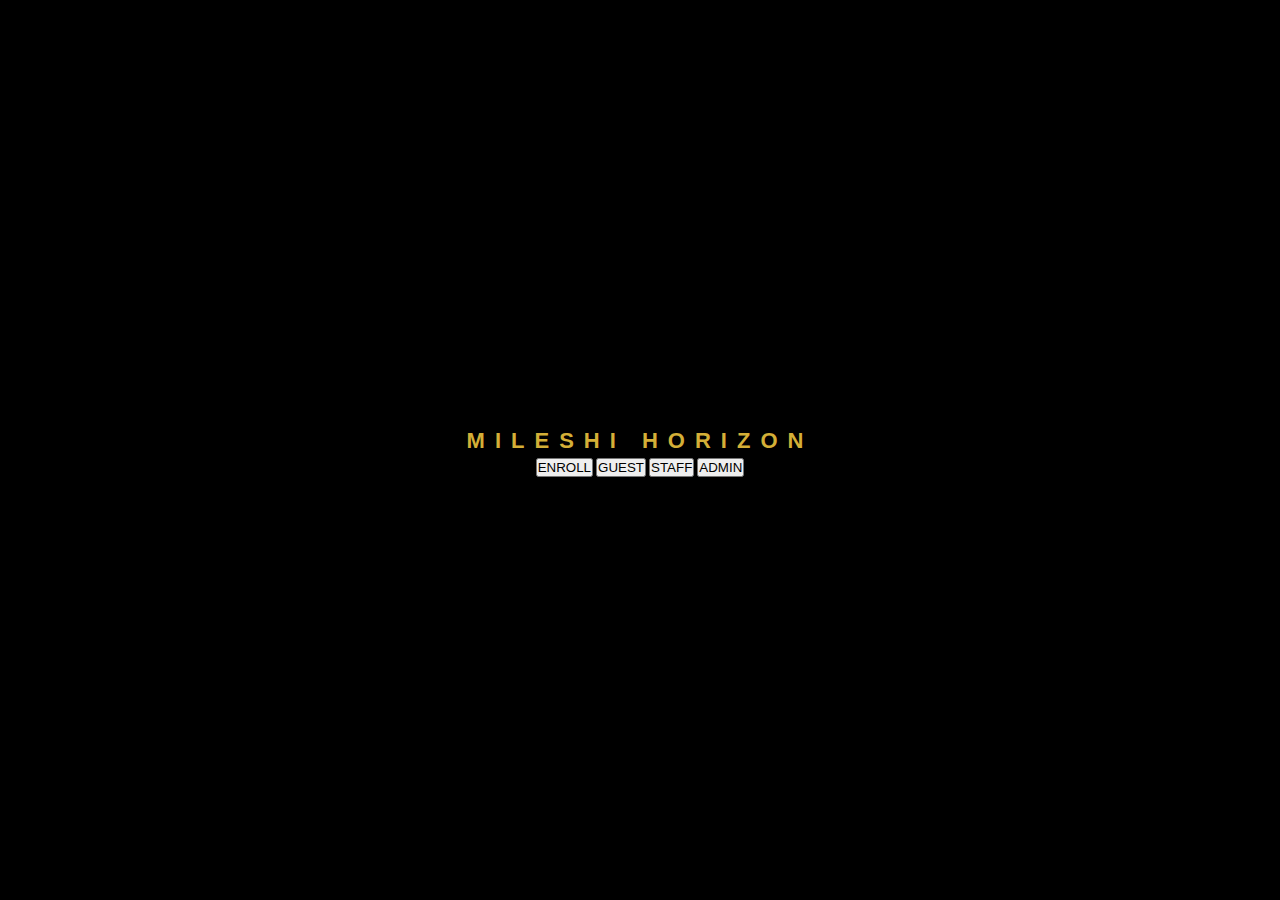
<file: index.html>
<!DOCTYPE html>
<html>
<head><title>Gate | Mileshi</title><link rel="stylesheet" href="style.css"></head>
<body>
<div id="gate">
    <h1 style="color:var(--gold); letter-spacing:10px;">MILESHI HORIZON</h1>
    <div id="auth-roles">
        <button class="role-card" onclick="setRole('create')">ENROLL</button>
        <button class="role-card" onclick="setRole('guest')">GUEST</button>
        <button class="role-card" onclick="setRole('staff')">STAFF</button>
        <button class="role-card" onclick="setRole('admin')">ADMIN</button>
    </div>
    <div id="login-form" style="display:none; width:280px;">
        <h3 id="role-tag" style="color:var(--bio); margin-bottom:10px;"></h3>
        <input id="uid" placeholder="ID NAME">
        <input id="upin" type="password" placeholder="PIN">
        <button class="btn" onclick="startBio()">SCAN BIOMETRICS</button>
    </div>
    <div id="bio-scanner" style="display:none; width:220px; text-align:center;">
        <div style="height:120px; border:1px solid #222; position:relative; overflow:hidden;"><div class="scan-bar"></div></div>
        <p style="margin-top:10px; color:var(--bio);">VERIFYING IDENTITY...</p>
    </div>
</div>
<script src="script.js"></script>
</body>
</html>
</file>
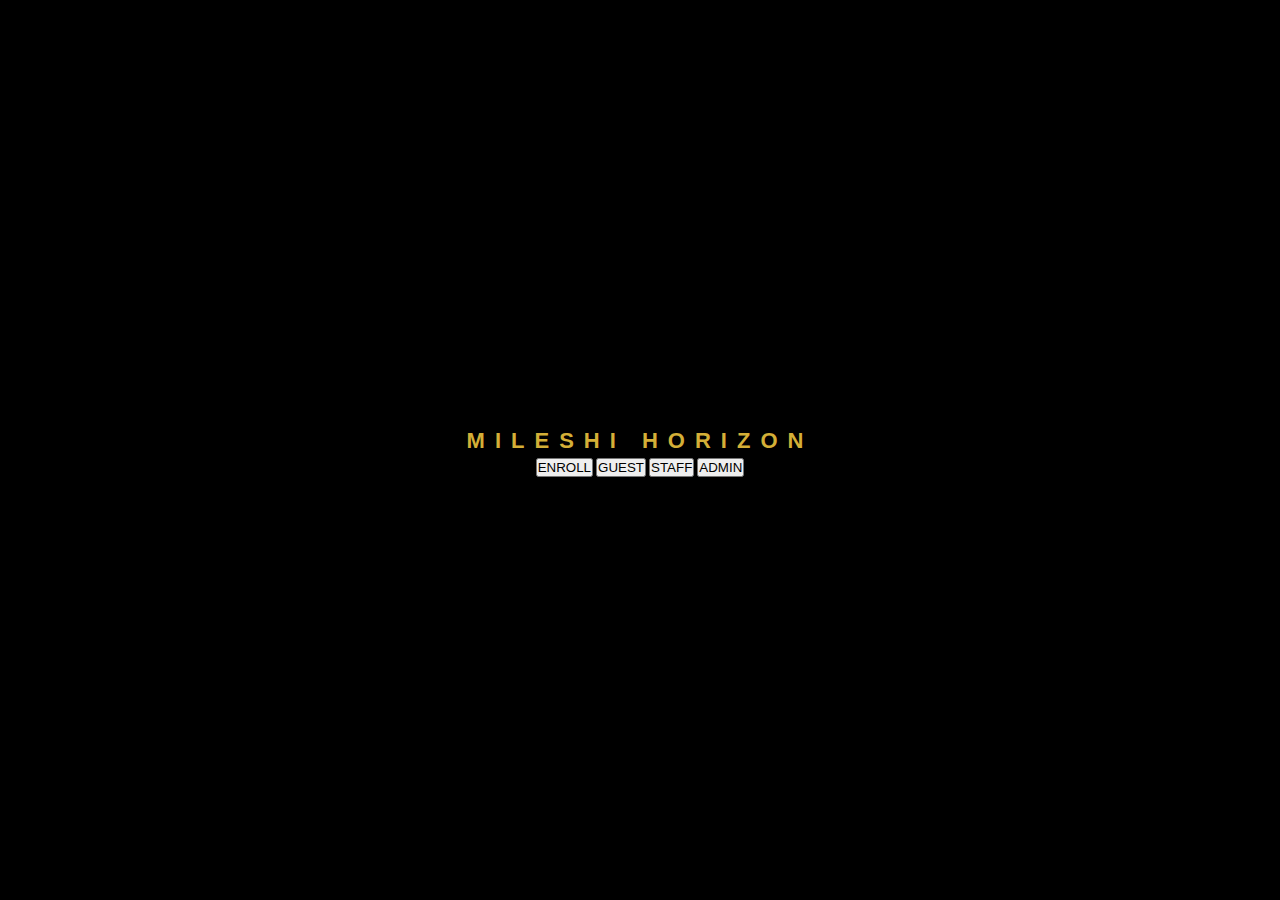
<file: admin.html>
<!DOCTYPE html>
<html>
<head><title>Command | Mileshi</title><link rel="stylesheet" href="style.css"></head>
<body>
<nav>
    <div class="logo-container" onclick="location.href='dashboard.html'">
        <span class="status-dot"></span><span class="logo-text">Command Center</span>
    </div>
    <div class="nav-links"><a href="dashboard.html">Back</a><a href="index.html" style="color:var(--danger)">Logout</a></div>
</nav>
<section class="page">
    <h2 style="color:var(--gold); margin-bottom:20px;">SYSTEM OVERRIDE</h2>
    <div class="grid">
        <div class="card" style="padding:20px;">
            <h4 style="color:var(--gold)">SECURITY TOOLS</h4>
            <button class="btn" onclick="resetPin()">RESET GUEST PIN</button>
            <button class="btn" style="border-color:#444; color:#666" onclick="softReset()">SOFT RESET CACHE</button>
            <button class="btn" style="border-color:var(--danger); color:var(--danger)" onclick="if(confirm('Wipe All?')){localStorage.clear(); location.reload();}">HARD FACTORY RESET</button>
        </div>
        <div class="card" style="padding:20px;">
            <h4 style="color:var(--bio)">ACTIVE QUEUE</h4>
            <div id="admin-q-list"></div>
        </div>
    </div>
    <div style="margin-top:40px;">
        <h4 style="color:var(--success)">AUDIT LOGS</h4>
        <div id="admin-logs" style="background:#000; color:#0f0; padding:15px; height:180px; overflow-y:auto; font-family:monospace; border:1px solid #222; font-size:10px; margin-top:10px;"></div>
    </div>
</section>
<script src="script.js"></script>
<script>
    window.addEventListener('load', () => {
        if(localStorage.getItem('mh_role') !== 'admin') window.location.href = 'index.html';
        const q = JSON.parse(localStorage.getItem('mh_queue') || '[]');
        document.getElementById('admin-q-list').innerHTML = q.map(t => `<div style="padding:10px; border-bottom:1px solid #222;"><b>${t.guest}</b>: ${t.item}</div>`).join('');
        const logs = JSON.parse(localStorage.getItem('mh_logs') || '[]');
        document.getElementById('admin-logs').innerHTML = logs.reverse().map(l => `<div>> ${l}</div>`).join('');
    });
</script>
</body>
</html>
</file>
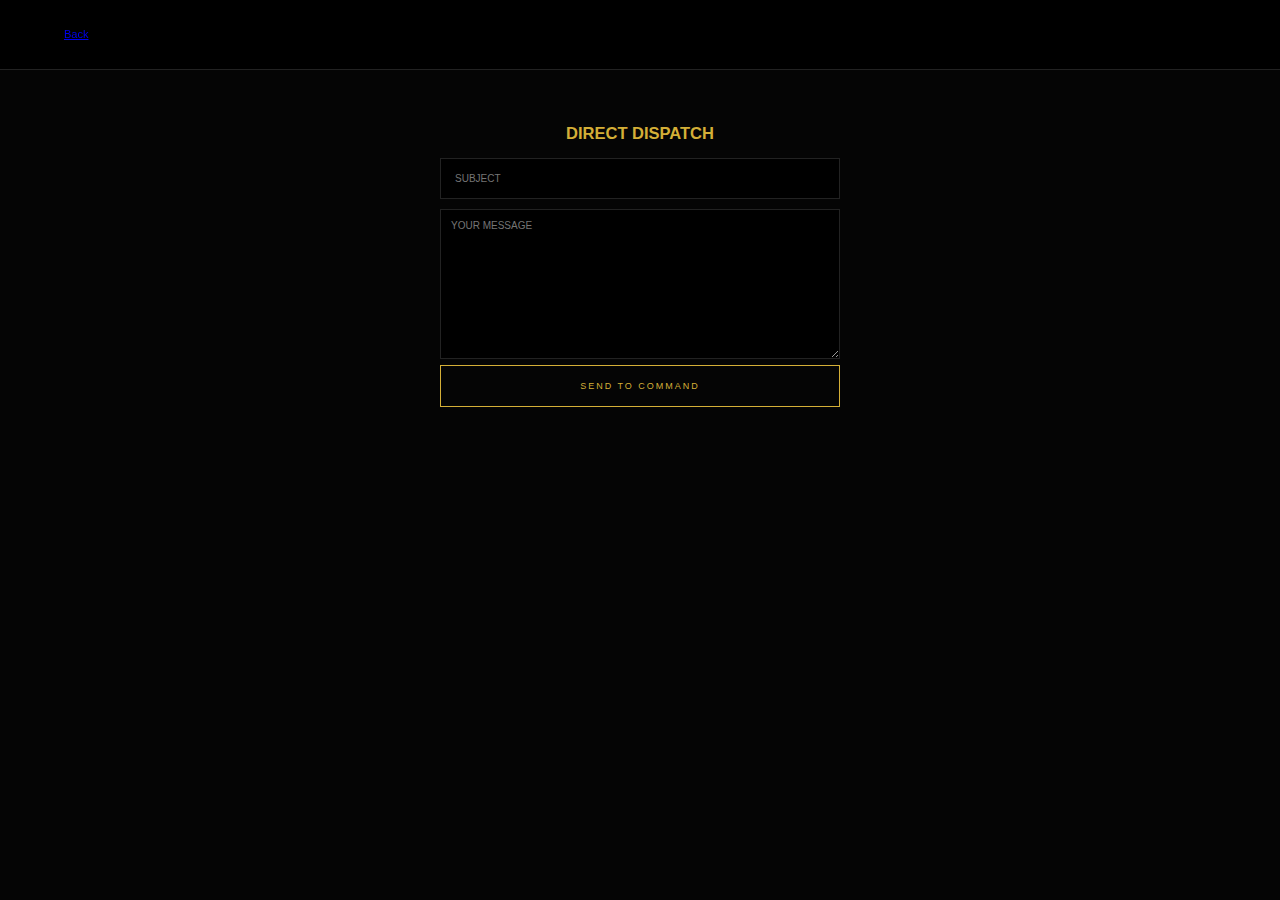
<file: contact.html>
<!DOCTYPE html>
<html>
<head><title>Contact | Mileshi</title><link rel="stylesheet" href="style.css"></head>
<body>
<nav><a href="dashboard.html">Back</a></nav>
<section class="page">
    <center style="max-width:400px; margin:0 auto;">
        <h2 style="color:var(--gold)">DIRECT DISPATCH</h2>
        <input placeholder="SUBJECT">
        <textarea style="width:100%; height:150px; background:#000; border:1px solid #222; color:#fff; margin-top:10px; padding:10px;" placeholder="YOUR MESSAGE"></textarea>
        <button class="btn">SEND TO COMMAND</button>
    </center>
</section>
<script src="script.js"></script>
</body>
</html>
</file>
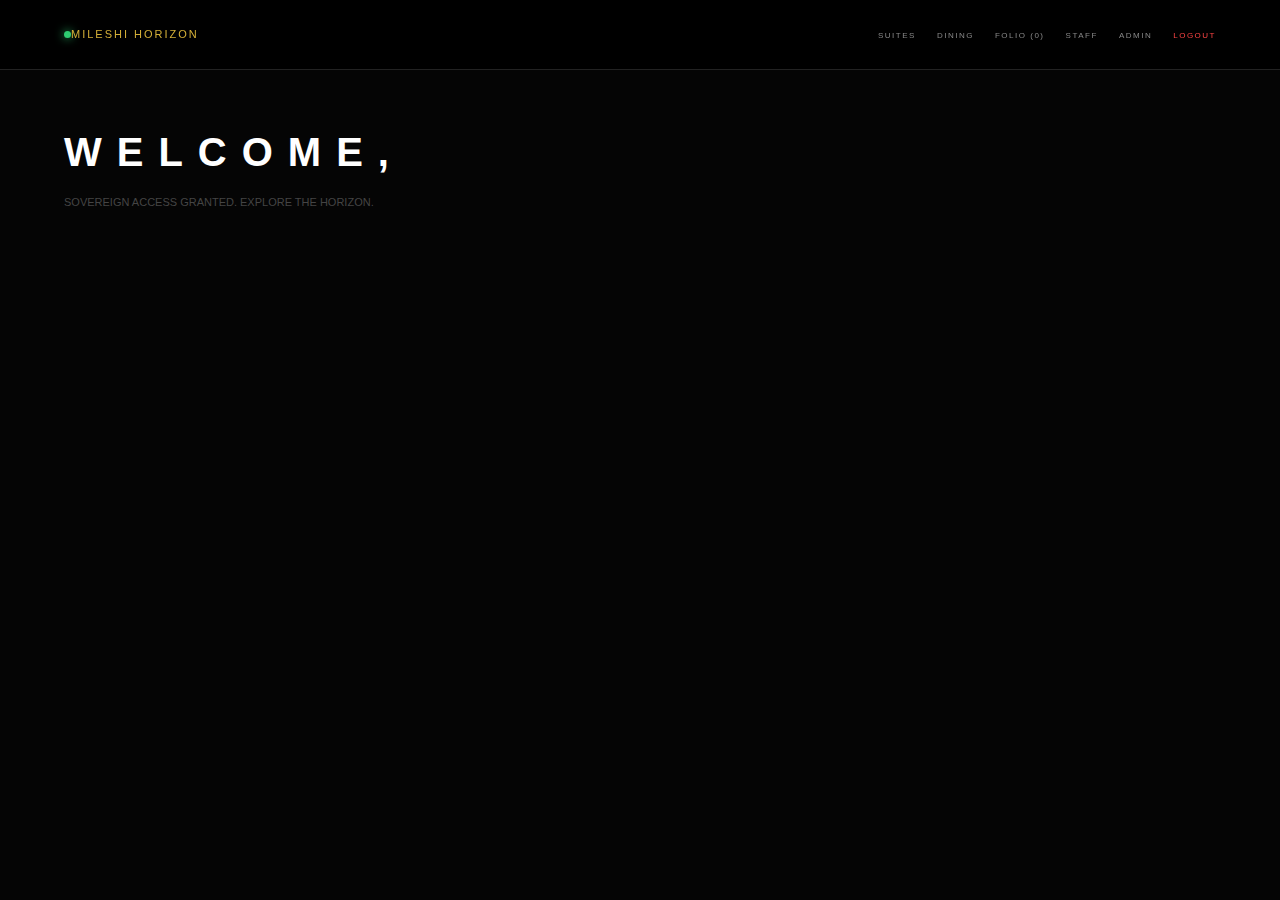
<file: Dashboard.html>
<!DOCTYPE html>
<html>
<head><title>Dashboard</title><link rel="stylesheet" href="style.css"></head>
<body>
<nav>
    <div style="display:flex; align-items:center;">
        <span class="status-dot"></span>
        <span style="color:var(--gold); letter-spacing:2px;">MILESHI HORIZON</span>
    </div>
    <div class="nav-links">
        <a href="suites.html">Suites</a>
        <a href="dining.html">Dining</a>
        <a href="folio.html">Folio <span id="cart-count"></span></a>
        <a href="staff.html" id="staff-link">Staff</a>
        <a href="admin.html" id="admin-link">Admin</a>
        <a href="index.html" style="color:var(--danger)">Logout</a>
    </div>
</nav>
<section class="page">
    <h1 style="font-size:40px; letter-spacing:15px;">WELCOME, <span id="user-name" style="color:var(--gold)"></span></h1>
    <p style="color:#444; margin-top:10px;">SOVEREIGN ACCESS GRANTED. EXPLORE THE HORIZON.</p>
</section>
<script src="script.js"></script>
<script>
    // Hide administrative links if not authorized
    if(currentRole !== 'admin') $('admin-link').style.display = 'none';
    if(currentRole !== 'staff' && currentRole !== 'admin') $('staff-link').style.display = 'none';
</script>
</body>
</html>
</file>
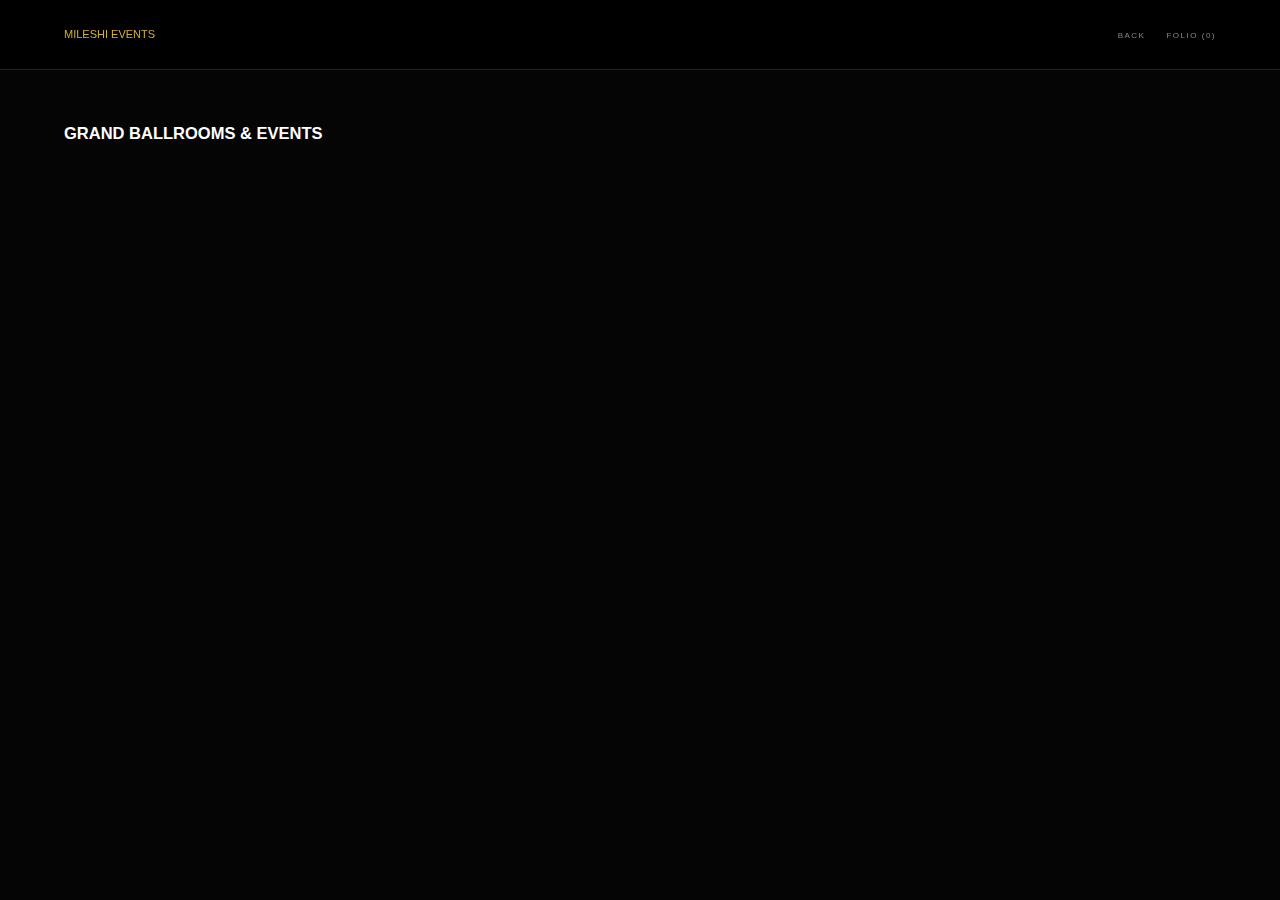
<file: events.html>
<!DOCTYPE html>
<html>
<head><title>Events | Mileshi</title><link rel="stylesheet" href="style.css"></head>
<body>
<nav>
    <div style="color:var(--gold)">MILESHI EVENTS</div>
    <div class="nav-links">
        <a href="dashboard.html">Back</a>
        <a href="folio.html">Folio <span id="cart-count"></span></a>
    </div>
</nav>
<section class="page">
    <h2>GRAND BALLROOMS & EVENTS</h2>
    <div class="grid" id="event-grid"></div>
</section>
<script src="script.js"></script>
</body>
</html>
</file>
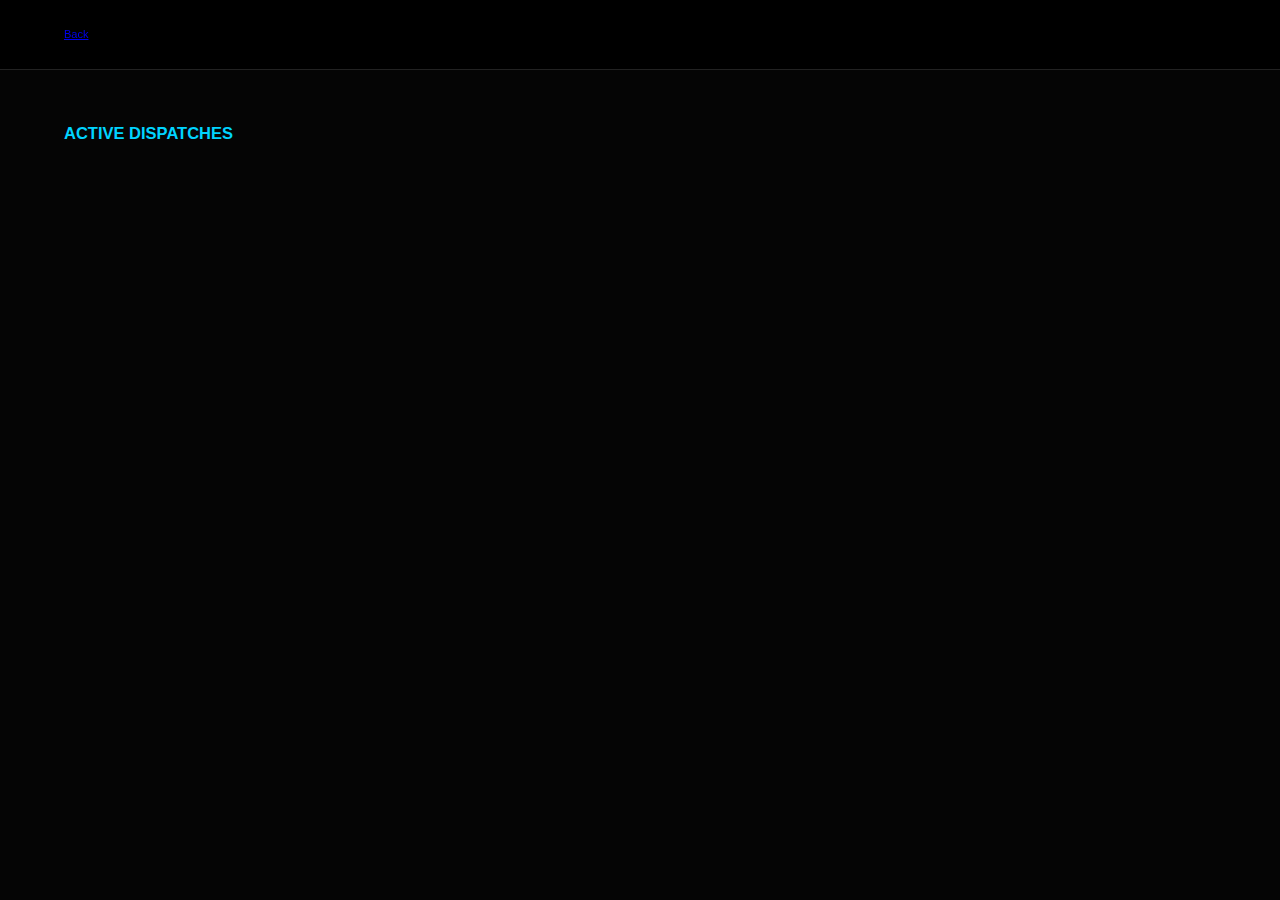
<file: staff.html>
<!DOCTYPE html>
<html>
<head><title>Staff Hub</title><link rel="stylesheet" href="style.css"></head>
<body>
<nav><a href="dashboard.html">Back</a></nav>
<section class="page">
    <h2 style="color:var(--bio)">ACTIVE DISPATCHES</h2>
    <div id="staff-queue-list" style="margin-top:20px;"></div>
</section>
<script src="script.js"></script>
<script>
    window.addEventListener('load', () => { 
        const q = JSON.parse(localStorage.getItem('mh_queue') || '[]');
        $('staff-queue-list').innerHTML = q.map(t => `
            <div style="padding:15px; border:1px solid #222; background:#111; margin-bottom:10px; display:flex; justify-content:space-between; align-items:center;">
                <span><b>${t.guest}</b> requested ${t.item}</span>
                <button class="btn" style="width:100px; margin:0;" onclick="clearTask(${t.id})">RESOLVE</button>
            </div>`).join('');
    });
    function clearTask(id) {
        let q = JSON.parse(localStorage.getItem('mh_queue') || '[]');
        localStorage.setItem('mh_queue', JSON.stringify(q.filter(x => x.id !== id)));
        location.reload();
    }
</script>
</body>
</html>
</file>
<file: style.css>
:root { 
    --gold: #d4af37; 
    --gold-gradient: linear-gradient(to right, #bf953f, #fcf6ba, #b38728, #fbf5b7, #aa771c);
    --bg: #050505; 
    --card: #0c0c0c;
    --bio: #00d4ff; 
    --danger: #ff4444; 
    --success: #2ecc71; 
    --border: #222;
}

html { scroll-behavior: smooth; -webkit-text-size-adjust: 100%; }
* { margin: 0; padding: 0; box-sizing: border-box; font-family: 'Inter', sans-serif; }
body { background: var(--bg); color: #fff; font-size: 11px; line-height: 1.6; overflow-x: hidden; }

/* BRANDING */
.logo-container { display: flex; align-items: center; gap: 12px; cursor: pointer; }
.logo-text {
    font-size: 13px; font-weight: 900; letter-spacing: 4px;
    background: var(--gold-gradient);
    -webkit-background-clip: text;
    background-clip: text; /* Fixed standard property */
    -webkit-text-fill-color: transparent;
    text-transform: uppercase;
    filter: drop-shadow(0 0 1px rgba(212, 175, 55, 0.2));
}

/* NAVIGATION */
nav { 
    height: 70px; background: rgba(0, 0, 0, 0.95); border-bottom: 1px solid var(--border); 
    display: flex; align-items: center; justify-content: space-between; padding: 0 5%; 
    position: fixed; width: 100%; top: 0; z-index: 5000; 
    -webkit-backdrop-filter: blur(10px); backdrop-filter: blur(10px);
}
.status-dot { width: 7px; height: 7px; background: var(--success); border-radius: 50%; box-shadow: 0 0 10px var(--success); animation: pulse 2.5s infinite; }
.nav-links a { 
    margin-left: 18px; color: #888; text-decoration: none; text-transform: uppercase; font-size: 8px; letter-spacing: 1.5px; 
    transition: 0.4s; border-bottom: 1px solid transparent; padding-bottom: 4px;
}
.nav-links a:hover { color: var(--gold); border-bottom: 1px solid var(--gold); }

/* GRID & CARDS */
.page { padding: 120px 5% 60px; min-height: 100vh; }
.grid { display: grid; grid-template-columns: repeat(auto-fill, minmax(280px, 1fr)); gap: 30px; }
.card { background: var(--card); border: 1px solid var(--border); border-radius: 2px; overflow: hidden; transition: 0.4s; position: relative; }
.card:hover { transform: translateY(-8px); border-color: var(--gold); }
.card img { width: 100%; height: 190px; object-fit: cover; opacity: 0.7; transition: 0.5s; }
.card:hover img { opacity: 1; }

.status-badge { position: absolute; top: 15px; right: 15px; padding: 5px 12px; font-size: 7px; font-weight: 900; text-transform: uppercase; z-index: 5; }
.avail { background: var(--success); color: #000; }
.maint { background: #555; color: #fff; }
.occu { background: var(--danger); color: #fff; }

/* UI */
.btn { width: 100%; padding: 15px; border: 1px solid var(--gold); background: transparent; color: var(--gold); cursor: pointer; font-size: 9px; letter-spacing: 2px; text-transform: uppercase; transition: 0.3s; -webkit-tap-highlight-color: transparent; }
.btn:hover { background: var(--gold); color: #000; }
input, textarea { width: 100%; padding: 14px; background: #000; border: 1px solid var(--border); color: #fff; margin-top: 12px; outline: none; font-size: 10px; }

/* GATE & SCANNER */
#gate { position: fixed; inset: 0; z-index: 9999; background: #000; display: flex; flex-direction: column; align-items: center; justify-content: center; }
.scan-bar { width: 100%; height: 3px; background: var(--bio); position: absolute; box-shadow: 0 0 20px var(--bio); animation: scan 2.2s infinite ease-in-out; }

@keyframes pulse { 0%, 100% { opacity: 1; transform: scale(1); } 50% { opacity: 0.4; transform: scale(0.9); } }
@keyframes scan { 0%, 100% { top: 0; } 50% { top: 100%; } }
</file>
